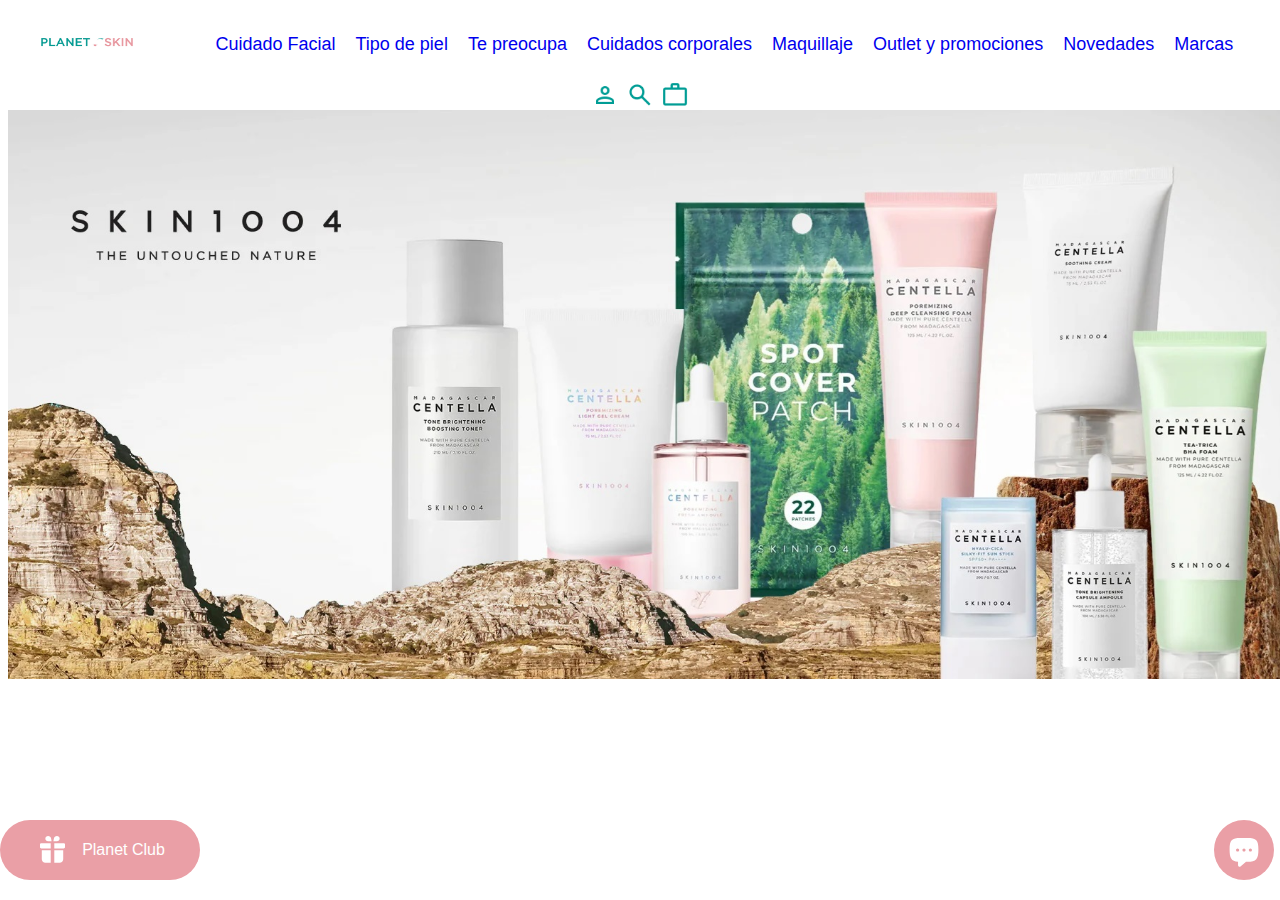
<file: index.html>
<!DOCTYPE html>
<html lang="esp">
  <head>
    <meta charset="UTF-8" />
    <meta name="viewport" content="width=device-width, initial-scale=1.0" />
    <link rel="stylesheet" href="style.css" />
    <title>PLanet Skin</title>
  </head>
  <body>
    <header>
      <div class="nav-menu">
        <div class="logo"><img src="img/logo.png" alt="Planet Skin" width="100px" height="50px"></div>
        <div>
          <nav>
              <ul class="nav-ul">
                  <li ><a href="Cuidado-Facial.html">Cuidado Facial</a></li>
                  <li ><a href="Tipo-de-piel.html">Tipo de piel</a></li>
                  <li ><a href="Te-preocupa.html">Te preocupa</a></li>
                  <li ><a href="Cuidados-corporales.html">Cuidados corporales</a></li>
                  <li ><a href="Maquillaje.html">Maquillaje</a></a></li>
                  <li ><a href="Outlet-y-promociones.html">Outlet y promociones</a></li>
                  <li ><a href="Novedades.html">Novedades</a></li>
                  <li ><a href="Marcas.html">Marcas</a></li>
              </ul>
          </nav>
        </div>
        <div class="utilities">
          <img class="account" src="img/person.png" alt="account">
          <img class="search" src="img/search.png" alt="search">
          <img class="cart" src="img/cart.png" alt="cart"></div>
      </div>
    </header>
    <main>
      <img class="imagen" src="img/sk_fondo.jpg" alt="ofertas">
    </main>
    <footer>
      <ul class="footernav">
        <li>
        <a href="Planet-Skin-Club.html"></a><button class="planetclub"><img src="img/boom-start.svg" alt="regalo"/>Planet Club</button></a>
        </li>
        <li>
          <a href="chatbot.html" alt="chatbot" width="72px" height="60px"><button class="chatbot"><svg width="58px" height="58px" viewBox="0 0 20 20" fill="none" xmlns="http://www.w3.org/2000/svg" data-spec="button-icon" __source="[object Object]">
            <path fill-rule="evenodd" clip-rule="evenodd" d="M4 9.78374C4 5.84433 4.81543 5 8.62 5H11.38C15.1846 5 16 5.84433 16 9.78374C16 13.7232 15.1846 14.9008 11.38 14.9008H10.8303C10.8025 14.9346 10.7703 14.9666 10.7336 14.9962L8.54286 16.86C8.12929 17.1935 7.5137 16.898 7.5137 16.3667V14.87C4.65254 14.6884 4 13.3078 4 9.78374ZM10 10.6667C10.3682 10.6667 10.6667 10.3682 10.6667 10C10.6667 9.63181 10.3682 9.33333 10 9.33333C9.63181 9.33333 9.33333 9.63181 9.33333 10C9.33333 10.3682 9.63181 10.6667 10 10.6667ZM13.3333 10C13.3333 10.3682 13.0349 10.6667 12.6667 10.6667C12.2985 10.6667 12 10.3682 12 10C12 9.63181 12.2985 9.33333 12.6667 9.33333C13.0349 9.33333 13.3333 9.63181 13.3333 10ZM7.33333 10.6667C7.70152 10.6667 8 10.3682 8 10C8 9.63181 7.70152 9.33333 7.33333 9.33333C6.96514 9.33333 6.66667 9.63181 6.66667 10C6.66667 10.3682 6.96514 10.6667 7.33333 10.6667Z" fill="white">
            </path></svg></button></a>
        </li>
      </ul>
    </footer>
  </body>
</html>
</file>
<file: style.css>
body {
  background-color: #ffffff;
}
.pinkOffer {
  color: white;
  background-color: #e8999f;
  height: 40px;
  width: 100%;
}
.nav-menu {
  color: #009d95;
  background-color: #ffffff;
  display: flex;
  flex-direction: row;
  flex-wrap: wrap;
  justify-content: space-evenly;
  align-items: center;
}
.logo {
  list-style: none;
}
.nav-ul {
  display: flex;
  flex-direction: row;
  flex-wrap: wrap;
  justify-content: space-between;
  align-items: center;
}

.nav-ul li {
  display: flex;
  justify-content: space-between;
  align-items: center;
  gap: 10px;
  align-items: center;
  color: #009d95;
  font-size: 18px;
  font-family: Futura, sans-serif;
  font-weight: 400;
  font-style: normal;
  line-height: 20px;
  letter-spacing: 0;
  text-decoration: none;
  text-shadow: none;
  text-transform: none;
  white-space: normal;
}
li {
  padding: 10px;
}

ul {
  list-style-type: none;
}
.utilities {
  display: flex;
  align-items: center;
  justify-content: center;
  gap: 5px;
}
.account {
  width: 30px;
  height: 30px;
}
.search {
  width: 30px;
  height: 30px;
}
.cart {
  width: 30px;
  height: 30px;
}
.imagen {
  width: 100%;
  position: absolute;
}
a {
  text-decoration: none;
}
.planetclub {
  display: flex;
  color: #ffffff;
  box-sizing: border-box;
  justify-content: center;
  align-items: center;
  position: fixed;
  bottom: 20px;
  left: 0;
  width: 200px;
  height: 60px;
  border-radius: 30px;
  background: #ea9fa6ff;
  gap: 12px;
  overflow: hidden;
  font-size: 16px;
  font-family: Futura, sans-serif;
  padding: 0 20px;
  border-width: 0;
}
.chatbot {
  display: flex;
  position: fixed;
  bottom: 20px;
  right: 0;
  color: #ffffff;
  overflow: hidden;
  box-sizing: border-box;
  justify-content: center;
  align-items: center;
  width: 60px;
  height: 60px;
  border-width: 0;
  background: #ea9fa6ff;
  border-radius: 30px;
  cursor: pointer;
  margin: 0 6px;
}
.footernav {
  display: flex;
  flex-flow: wrap row;
  justify-content: space-between;
  align-items: stretch;
  position: relative;
}
@media screen and (max-width <= 480px) {
  nav {
    float: left;
    flex-direction: column;
    justify-content: start;
    align-items: start;
    gap: 10px;
    position: fixed;
    left: 0;
    bottom: 0;
    top: 0;
  }
  .imagen {
    content: url("img/sk02.jpg");
  }
}
</file>
